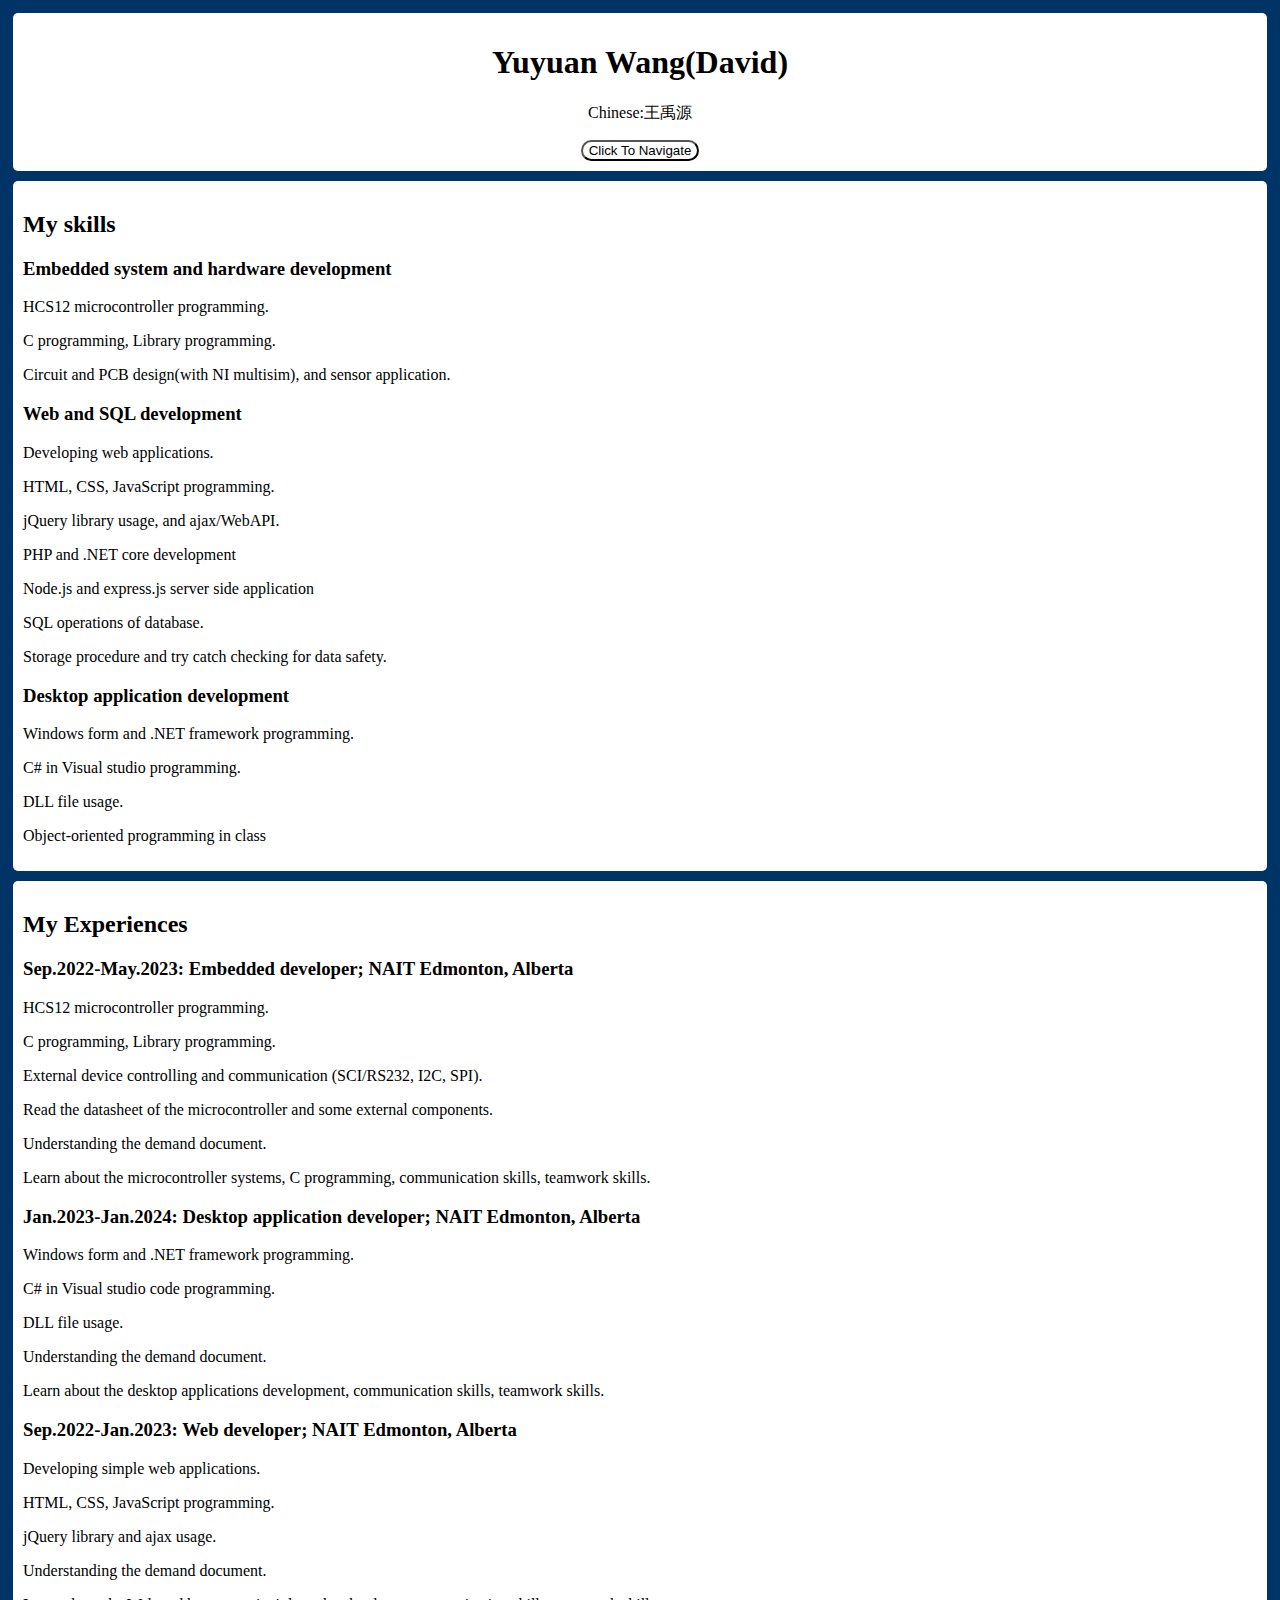
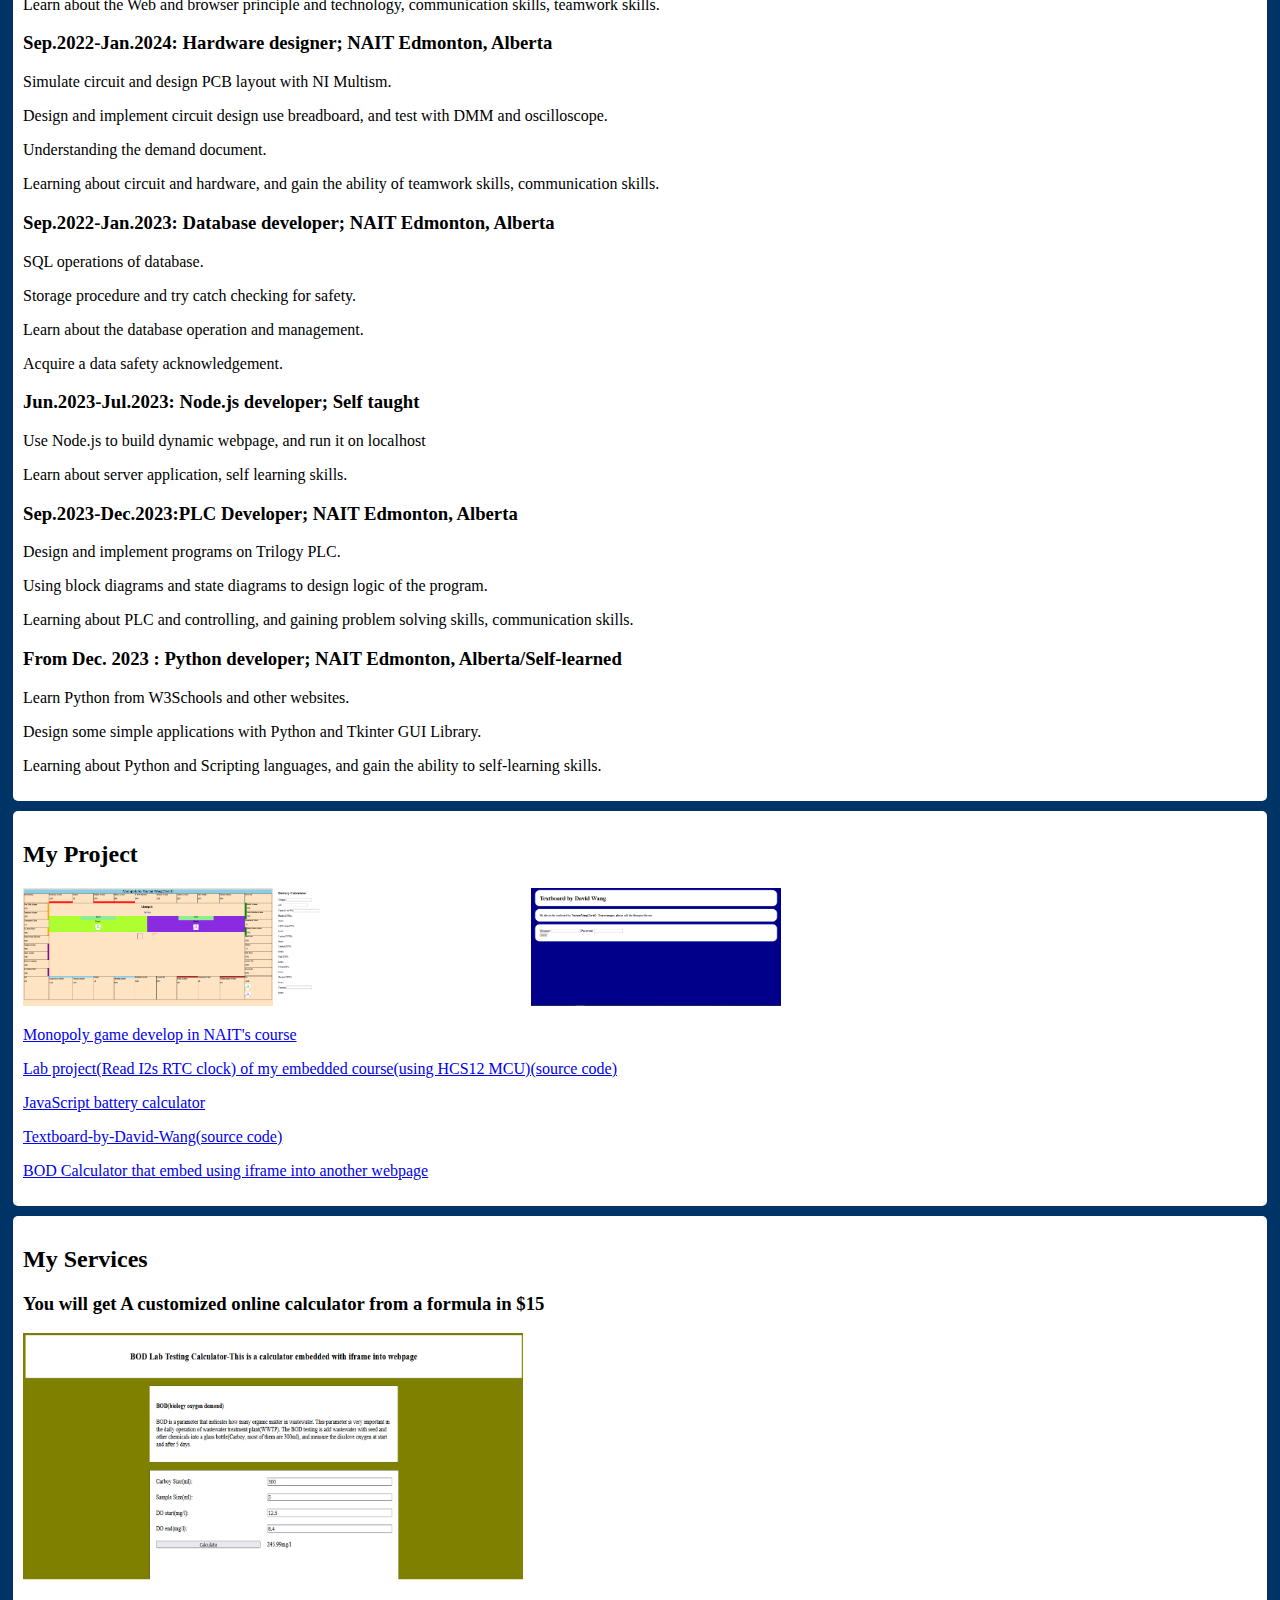
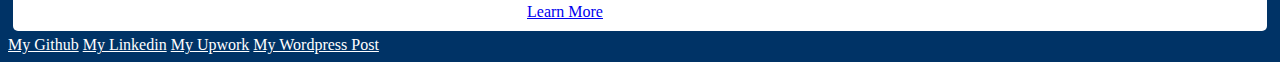
<file: index.html>
<!DOCTYPE html>
<html lang="en">
<head>
    <meta charset="UTF-8">
    <meta http-equiv="X-UA-Compatible" content="IE=edge">
    <meta name="viewport" content="width=device-width, initial-scale=1.0">
    <title>David Wang</title>
    <link rel="stylesheet" href="all.css">
    <script src="index.js"></script>
    <script src="https://ajax.googleapis.com/ajax/libs/jquery/3.6.4/jquery.min.js"></script>
</head>
<body>
    <header style="text-align: center;">
        <h1>Yuyuan Wang(David)</h1>
        <p>Chinese:王禹源</p>
        <button id="nav" class="Hnav">Click To Navigate</button>
    </header>
    <nav style="display: none;">
        <h3>Navagation</h3>
        <ul>
        <li><a class="Hnav" href="#Myskl">My skills</a></li>
        <li><a class="Hnav" href="#Myexp">My experiences</a></li>
        <li><a class="Hnav" href="#Mypro">My project</a></li>
        </ol>
    </nav>
    <div id="Myskl">
        <h2>My skills</h2>
        <h3>Embedded system and hardware development</h3>
        <p>HCS12 microcontroller programming.</p>
        <p>C programming, Library programming.</p>
        <p>Circuit and PCB design(with NI multisim), and sensor application.</p>
        <h3>Web and SQL development</h3>
        <p>Developing web applications.</p>
        <p>HTML, CSS, JavaScript programming.</p>
        <p>jQuery library usage, and ajax/WebAPI.</p>
        <p>PHP and .NET core development</p>
        <p>Node.js and express.js server side application</p>
        <p>SQL operations of database.</p>
        <p>Storage procedure and try catch checking for data safety.</p>
        <h3>Desktop application development</h3>
        <p>Windows form and .NET framework programming.</p>
        <p>C# in Visual studio programming.</p>
        <p>DLL file usage.</p>
        <p>Object-oriented programming in class</p>
    </div>
    <div id="Myexp">
        <h2>My Experiences</h2>
        <h3>Sep.2022-May.2023: Embedded developer; NAIT Edmonton, Alberta</h3>
        <p>HCS12 microcontroller programming.</p> 
        <p>C programming, Library programming.</p>
        <p>External device controlling and communication (SCI/RS232, I2C, SPI).</p>
        <p>Read the datasheet of the microcontroller and some external components.</p>
        <p>Understanding the demand document.</p>
        <p>Learn about the microcontroller systems, C programming, communication skills, teamwork skills.</p>
        <h3>Jan.2023-Jan.2024: Desktop application developer; NAIT Edmonton, Alberta</h3>
        <p>Windows form and .NET framework programming.</p>
        <p>C# in Visual studio code programming.</p>
        <p>DLL file usage.</p>
        <p>Understanding the demand document.</p>
        <p>Learn about the desktop applications development, communication skills, teamwork skills.</p>
        <h3>Sep.2022-Jan.2023: Web developer; NAIT Edmonton, Alberta</h3>
        <p>Developing simple web applications.</p>
        <p>HTML, CSS, JavaScript programming.</p>
        <p>jQuery library and ajax usage.</p>
        <p>Understanding the demand document.</p>
        <p>Learn about the Web and browser principle and technology, communication skills, teamwork skills.</p>
        <h3>Sep.2022-Jan.2024: Hardware designer; NAIT Edmonton, Alberta</h3>
        <p>Simulate circuit and design PCB layout with NI Multism.</p>
        <p>Design and implement circuit design use breadboard, and test with DMM and oscilloscope.</p>
        <p>Understanding the demand document.</p>
        <p>Learning about circuit and hardware, and gain the ability of teamwork skills, communication skills.</p>
        <h3>Sep.2022-Jan.2023: Database developer; NAIT Edmonton, Alberta</h3>
        <p>SQL operations of database.</p>
        <p>Storage procedure and try catch checking for safety.</p>
        <p>Learn about the database operation and management.</p>
        <p>Acquire a data safety acknowledgement.</p>
        <h3>Jun.2023-Jul.2023: Node.js developer; Self taught</h3>
        <p>Use Node.js to build dynamic webpage, and run it on localhost</p>
        <p>Learn about server application, self learning skills.</p>
        <h3>Sep.2023-Dec.2023:PLC Developer; NAIT Edmonton, Alberta</h3>
        <p>Design and implement programs on Trilogy PLC.</p>
        <p>Using block diagrams and state diagrams to design logic of the program.</p>
        <p>Learning about PLC and controlling, and gaining problem solving skills, communication skills.</p>
        <h3>From Dec. 2023 : Python developer; NAIT Edmonton, Alberta/Self-learned</h3>
        <p>Learn Python from W3Schools and other websites.</p>
        <p>Design some simple applications with Python and Tkinter GUI Library.</p>
        <p>Learning about Python and Scripting languages, and gain the ability to self-learning skills.</p>
</div>
    <div id="Mypro">
        <h2>My Project</h2>
        <img src="mono.PNG" style="width: 250px;">
        <img src="bcal.PNG" style="width: 250px;">
        <img src="Capture.PNG" style="width: 250px;">
        <p><a target="_blank" href="Lab02.html">Monopoly game develop in NAIT's course</a></p>
        <p><a target="_blank" href="https://github.com/CMPE2250/DavidWangCode/tree/main/Lab04">Lab project(Read I2s RTC clock) of my embedded course(using HCS12 MCU)(source code)</a></p>
        <p><a target="_blank" href="battcal.html">JavaScript battery calculator</a></p>
        <p><a target="_blank" href="https://github.com/DavidWangNait/Textboard-by-David-Wang">Textboard-by-David-Wang(source code)</a></p>
        <p><a target="_blank" href="calculator embed.html">BOD Calculator that embed using iframe into another webpage</a></p>
    </div>
    <div id="Myser">
        <h2>My Services</h2>
        <h3>You will get A customized online calculator from a formula in $15</h3>
        <img src = "CaptureBOD3.png" style="width:500px">
        <a target="_blank" href="https://www.upwork.com/services/product/development-it-a-customized-online-calculator-from-a-formula-1824179455841405045?ref=project_share&tier=0">Learn More</a>
    </div>    
    <div id="out" style="grid-column: 1/3;">
    <a href="https://github.com/DavidWangNait">My Github</a>
    <a href="https://www.linkedin.com/in/david-wang-637638209/">My Linkedin</a>
    <a href="https://www.upwork.com/freelancers/~012316efa6e0df3b94">My Upwork</a>
    <a href="https://davidwangnait.blog/">My Wordpress Post</a>
    </div>
</body>
</body>
</html>
</file>
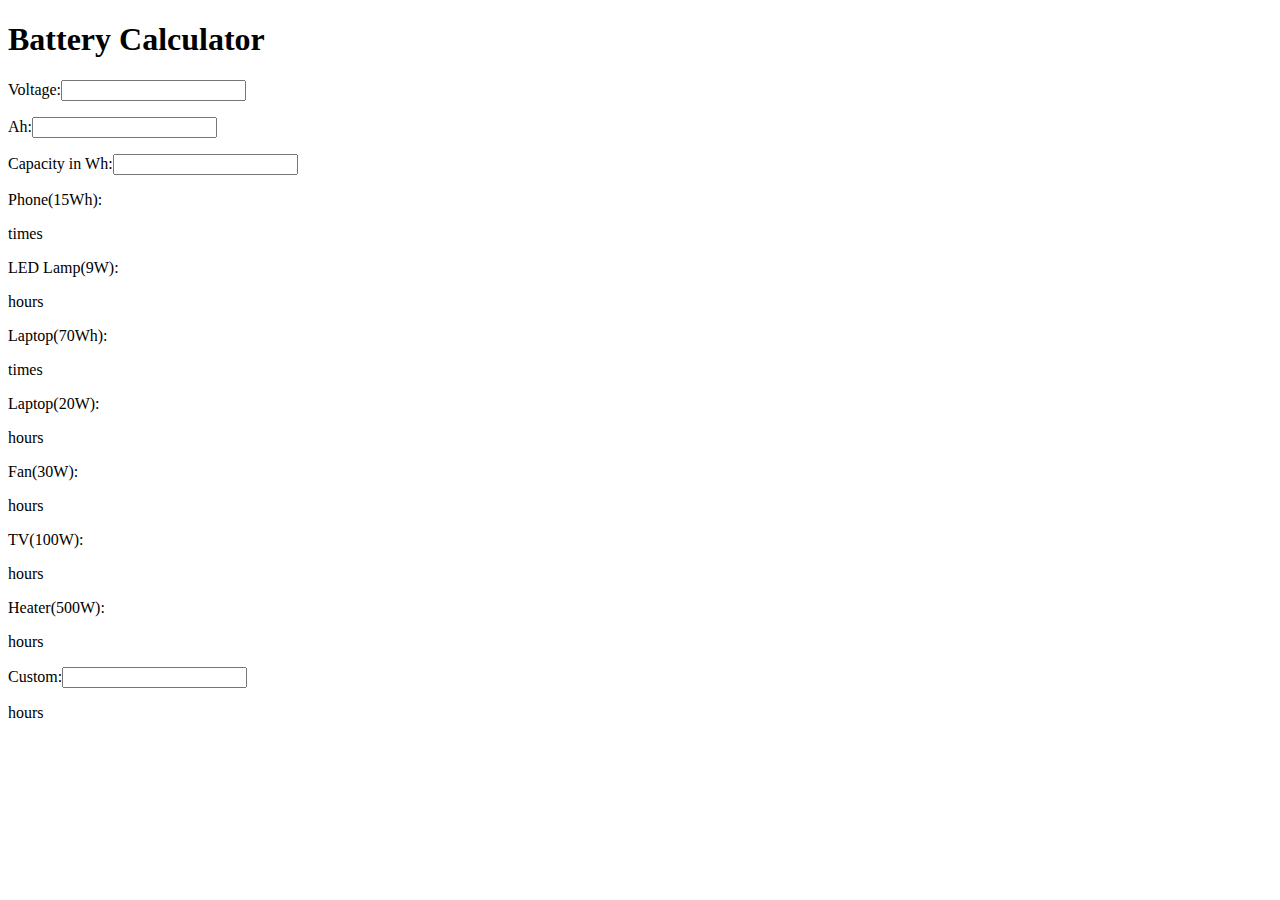
<file: battcal.html>
<!DOCTYPE html>
<html lang="en">
<head>
    <meta charset="UTF-8">
    <meta http-equiv="X-UA-Compatible" content="IE=edge">
    <meta name="viewport" content="width=device-width, initial-scale=1.0">
    <title>Battery Calculator</title>
    <script src="battcaljs.js"></script>
</head>
<body>
    <section><h1>Battery Calculator</h1></section>
    <p>Voltage:<input type="text" name="vol"></p>
    <p>Ah:<input type="text" name="ah"></p>
    <p>Capacity in Wh:<input type="text" name="cap"></p>
    <p>Phone(15Wh):<div id="phone"></div>times</p>
    <p>LED Lamp(9W):<div id="LED"></div>hours</p>
    <p>Laptop(70Wh):<div id="laptop"></div>times</p>
    <p>Laptop(20W):<div id="laptop2"></div>hours</p>
    <p>Fan(30W):<div id="fan"></div>hours</p>
    <p>TV(100W):<div id="TV"></div>hours</p>
    <p>Heater(500W):<div id="heater"></div>hours</p>
    <p>Custom:<input type="text" name="custom"><div id="cust"></div>hours</p>
</body>
</html>
</file>
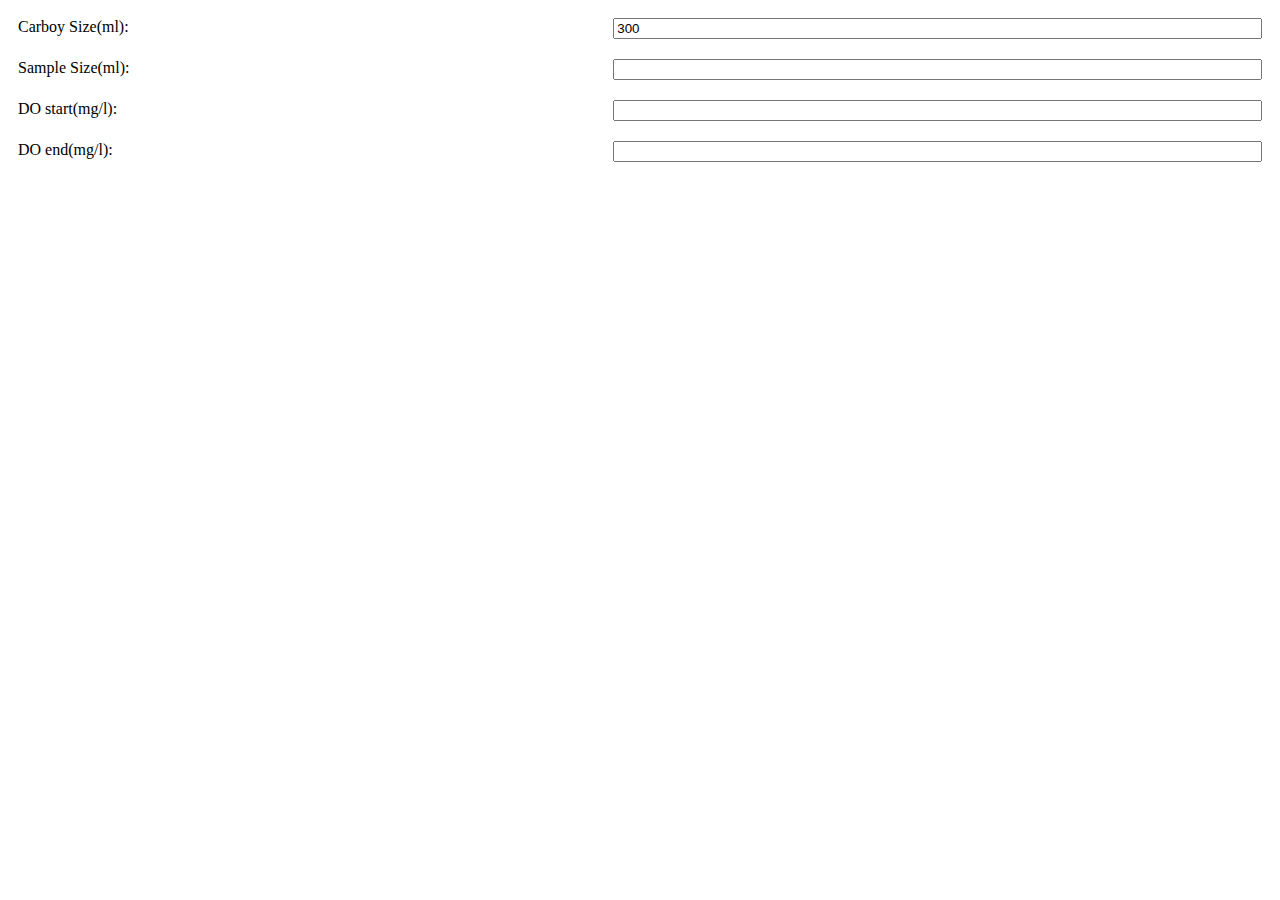
<file: BOD Cal.html>
<!DOCTYPE html>
<html lang="en">
<head>
    <meta charset="UTF-8">
    <meta name="viewport" content="width=device-width, initial-scale=1.0">
    <title>BOD Test Calculator</title>
    <script src="BOD Cal.js">
    </script>
    <style>
        body{
            display: grid;
            grid-template-columns: auto auto;
        }
        input,span,div,button {
            margin: 10px;
        }
    </style>
</head>
<body>
        <span>Carboy Size(ml):</span>
        <input onchange="Click()" id="carboysize" value="300">
        <span>Sample Size(ml):</span>
        <input onchange="Click()" id="samplesize">
        <span>DO start(mg/l):</span>
        <input onchange="Click()" id="dostart">
        <span>DO end(mg/l):</span>
        <input onchange="Click()" id="doend">
        <div id = "result"></div>
</body>
</html>
</file>
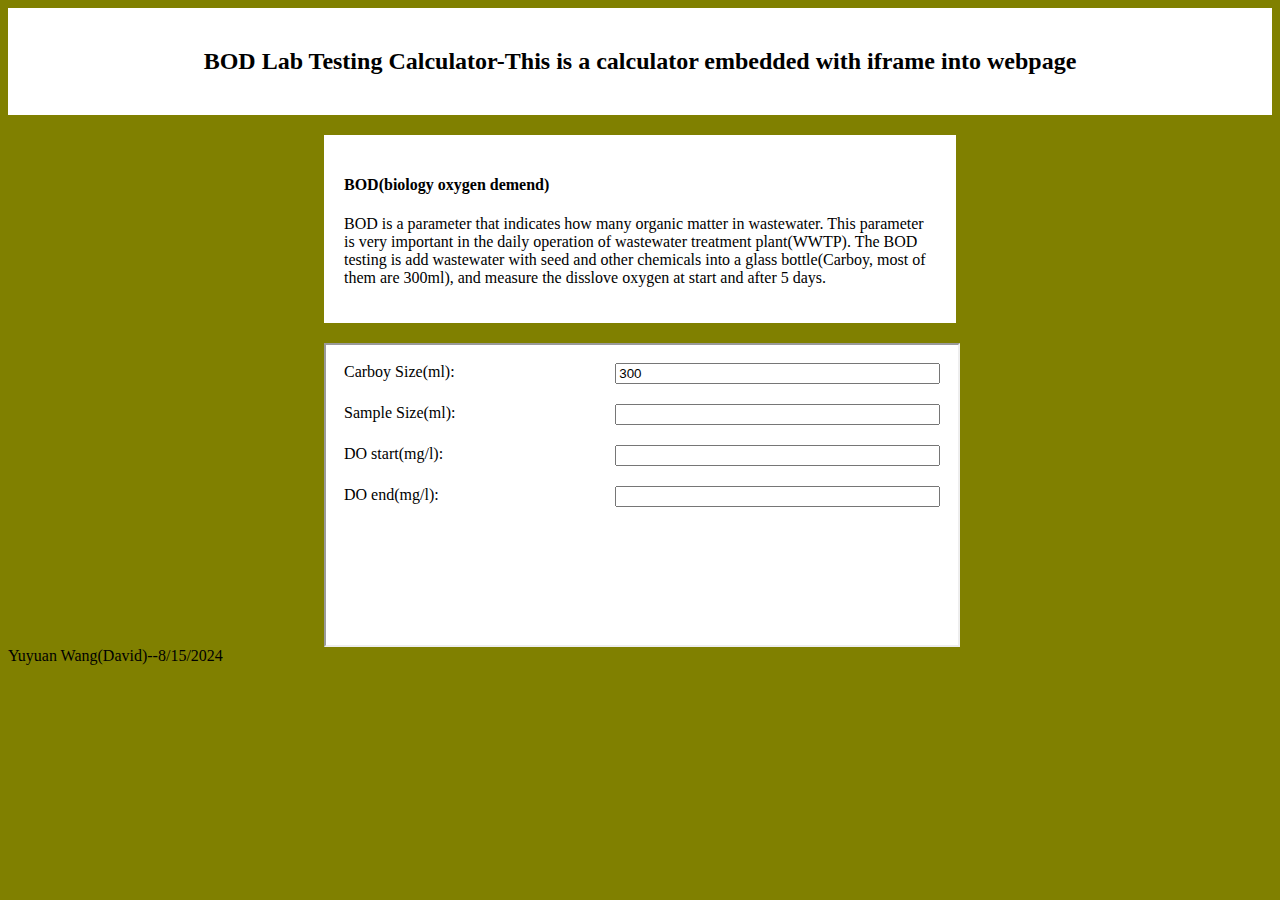
<file: calculator embed.html>
<!DOCTYPE html>
<html lang="en">
<head>
    <meta charset="UTF-8">
    <meta name="viewport" content="width=device-width, initial-scale=1.0">
    <title>Embedded Calculator Test</title>
    <link rel="stylesheet" href="cal.css">
    <script src="https://ajax.googleapis.com/ajax/libs/jquery/3.7.1/jquery.min.js"></script>
</head>
<body>
    <header>
        <h2>BOD Lab Testing Calculator-This is a calculator embedded with iframe into webpage</h2>
    </header>
    <div id="desc">
        <h4>BOD(biology oxygen demend)</h4>
        <p>BOD is a parameter that indicates how many organic matter in wastewater. This parameter is very important in the daily operation of wastewater treatment plant(WWTP). The BOD testing is add wastewater with seed and other chemicals into a glass bottle(Carboy, most of them are 300ml), and measure the disslove oxygen at start and after 5 days.</p>
    </div>
    <iframe src = "BOD Cal.html"></iframe>
    <footer>Yuyuan Wang(David)--8/15/2024</footer>
</body>
</html>
</file>
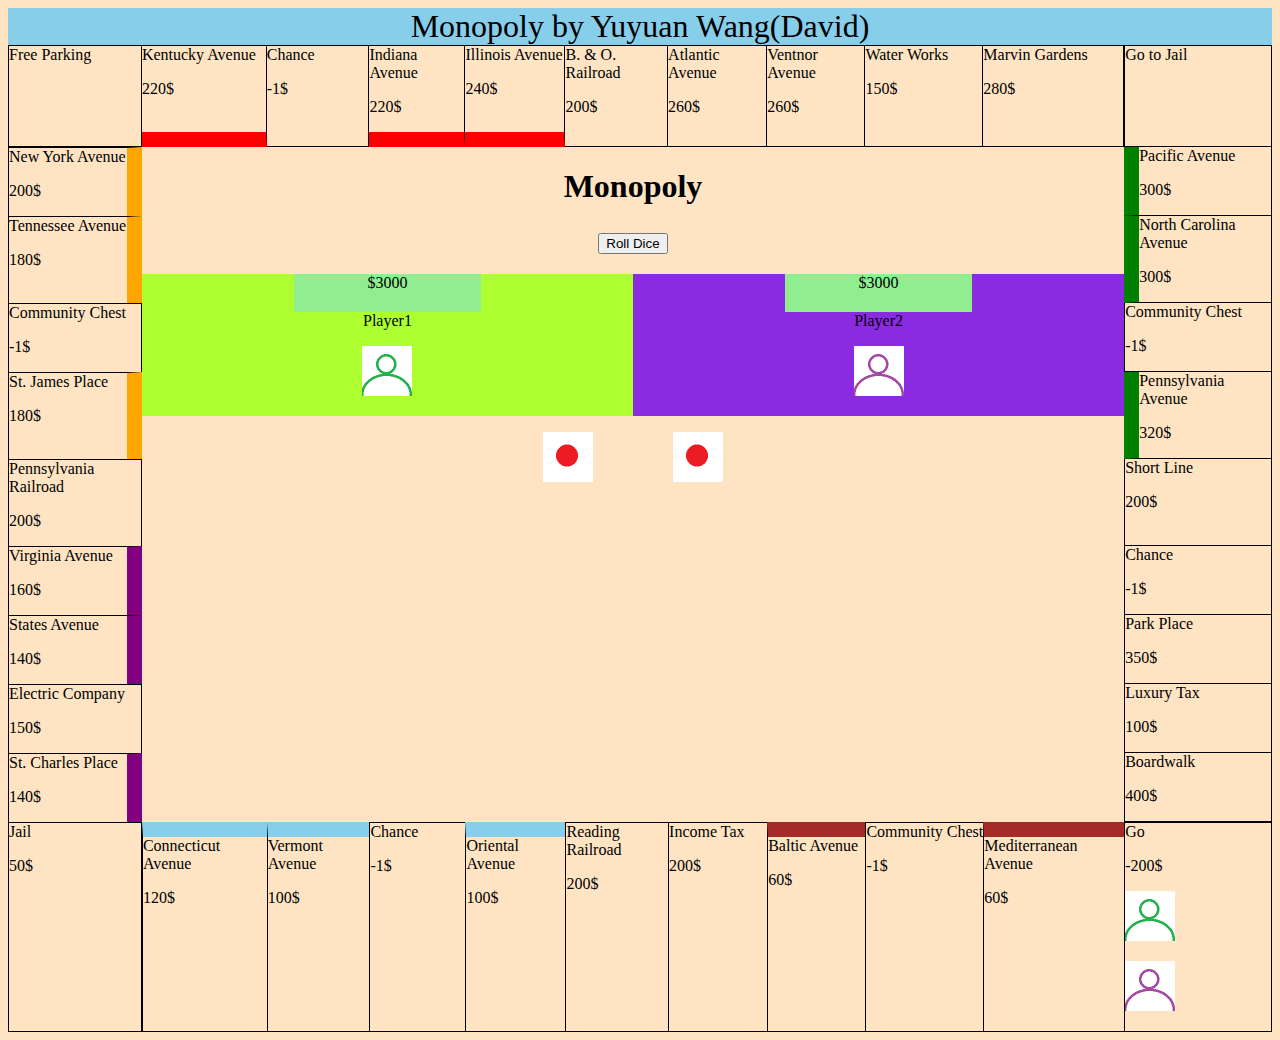
<file: Lab02.html>
<!DOCTYPE html>
<html lang="en">
<head>
    <meta charset="UTF-8">
    <meta http-equiv="X-UA-Compatible" content="IE=edge">
    <meta name="viewport" content="width=device-width, initial-scale=1.0">
    <title>Monopoly by Yuyuan Wang(David)</title>
    <link rel="stylesheet" href="style.css">
    <script src="code.js"></script>
</head>
<body>
    <header>Monopoly by Yuyuan Wang(David)</header>
    <div id="gameboard">
        <section suite="1111" id="go" class="corner go" val="-200">Go</section>
        <section suite="1110" id="mediterranean" class="reg brown" val="60">Mediterranean Avenue</section>
        <section suite="1109" id="cc1" class="reg cc" val="-1">Community Chest</section>
        <section suite="1108" id="baltic" class="reg brown" val="60">Baltic Avenue</section>
        <section suite="1107" id="incometax" class="reg tax" val="200">Income Tax</section>
        <section suite="1106" id="readingrr" class="reg rr" val="200">Reading Railroad</section>
        <section suite="1105" id="oriental" class="reg lightblue" val="100">Oriental Avenue</section>
        <section suite="1104" id="chance1" class="reg chance" val="-1">Chance</section>
        <section suite="1103" id="vermont" class="reg lightblue" val="100">Vermont Avenue</section>
        <section suite="1102" id="connecticut" class="reg lightblue" val="120">Connecticut Avenue</section>
        <section suite="1101" id="jail" class="corner jail" val="50">Jail</section>
        <section suite="1001" id="stcharles" class="reg purple" val="140">St. Charles Place</section>
        <section suite="0901" id="electric" class="reg utility" val="150">Electric Company</section>
        <section suite="0801" id="states" class="reg purple" val="140">States Avenue</section>
        <section suite="0701" id="virginia" class="reg purple" val="160">Virginia Avenue</section>
        <section suite="0601" id="pennsylvaniarr" class="reg rr" val="200">Pennsylvania Railroad</section>
        <section suite="0501" id="stjames" class="reg orange" val="180">St. James Place</section>
        <section suite="0401" id="cc2" class="reg cc" val="-1">Community Chest</section>
        <section suite="0301" id="tennessee" class="reg orange" val="180">Tennessee Avenue</section>
        <section suite="0201" id="newyork" class="reg orange" val="200">New York Avenue</section>
        <section suite="0101" id="freeparking" class="corner parking">Free Parking</section>
        <section suite="0102" id="kentucky" class="reg red" val="220">Kentucky Avenue</section>
        <section suite="0103" id="chance2" class="reg chance" val="-1">Chance</section>
        <section suite="0104" id="indiana" class="reg red" val="220">Indiana Avenue</section>
        <section suite="0105" id="illinois" class="reg red" val="240">Illinois Avenue</section>
        <section suite="0106" id="borr" class="reg rr" val="200">B. & O. Railroad</section>
        <section suite="0107" id="atlantic" class="reg yellow" val="260">Atlantic Avenue</section>
        <section suite="0108" id="ventnor" class="reg yellow" val="260">Ventnor Avenue</section>
        <section suite="0109" id="water" class="reg utility" val="150">Water Works</section>
        <section suite="0110" id="marvin" class="reg yellow" val="280">Marvin Gardens</section>
        <section suite="0111" id="gotojail" class="corner goToJail">Go to Jail</section>
        <section suite="0211" id="pacific" class="reg green" val="300">Pacific Avenue</section>
        <section suite="0311" id="northcarolina" class="reg green" val="300">North Carolina Avenue</section>
        <section suite="0411" id="cc3" class="reg cc" val="-1">Community Chest</section>
        <section suite="0511" id="pennsylvania" class="reg green" val="320">Pennsylvania Avenue</section>
        <section suite="0611" id="shortlinerr" class="reg rr" val="200">Short Line</section>
        <section suite="0711" id="chance3" class="reg chance" val="-1">Chance</section>
        <section suite="0811" id="parkplace" class="reg blue" val="350">Park Place</section>
        <section suite="0911" id="luxurytax" class="reg tax" val="100">Luxury Tax</section>
        <section suite="1011" id="boardwalk" class="reg blue" val="400">Boardwalk</section>
        <aside id="monopoly" class="middle">
            <div class="buffer"></div>
            <h1>Monopoly</h1>
            <h2><button id="RollDice">Roll Dice</button></h2>
            <div id="grid">
                <div id="player1div">
                    <div id="player1amt" class="amount">$3000</div>
                    <div id="player1"></div>
                </div>
                <div id="player2div">
                    <div id="player2amt" class="amount">$3000</div>
                    <div id="player2"></div>
                </div>
            </div>
            <div id="diceroll">
                <figure id="die1"><img class="die" src="dice1.png"></figure>
                <figure id="die2"><img class="die" src="dice1.png"></figure>
            </div>
        </aside>
    </div>
</body>
</html>
</file>
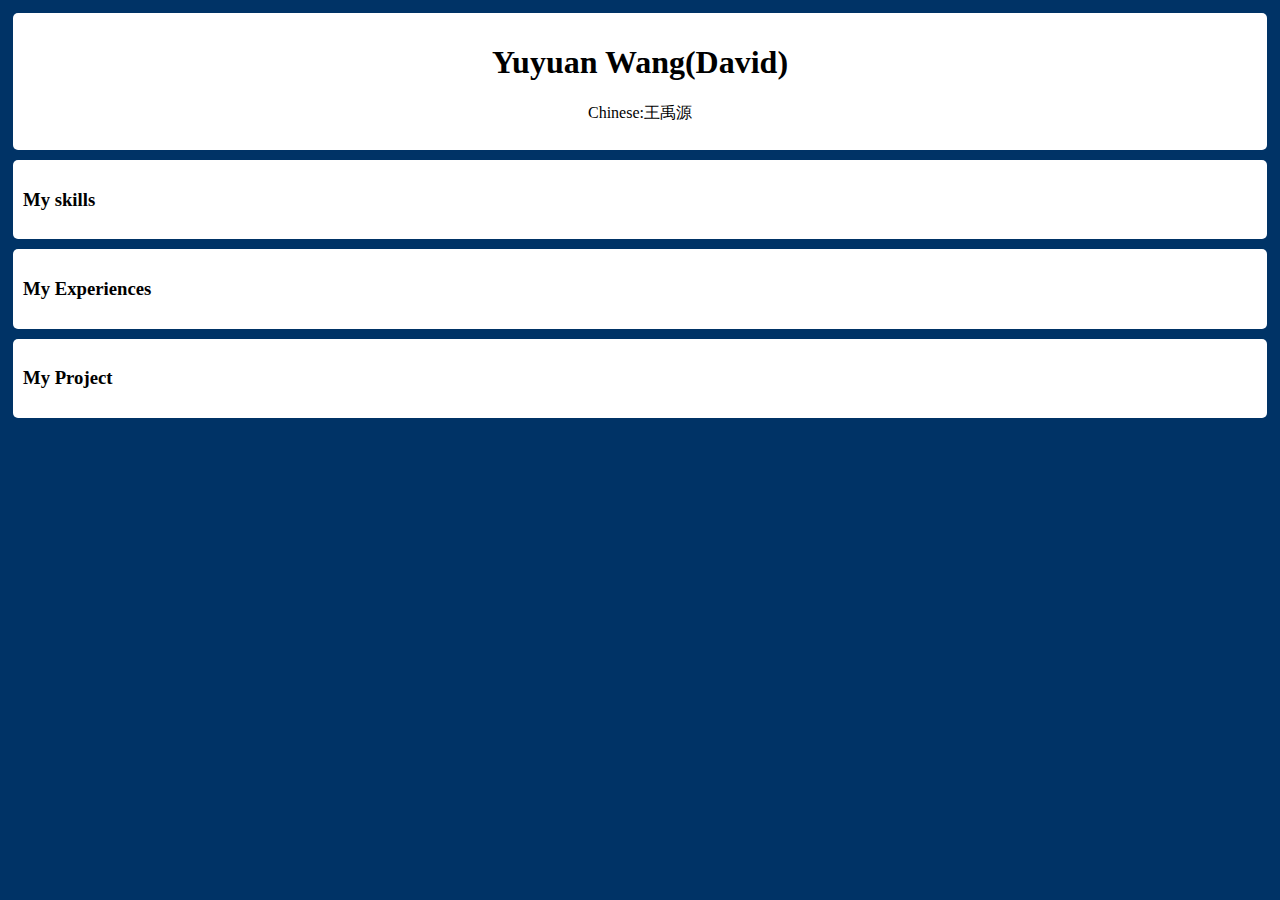
<file: mypage.html>
<!DOCTYPE html>
<html lang="en">
<head>
    <meta charset="UTF-8">
    <meta http-equiv="X-UA-Compatible" content="IE=edge">
    <meta name="viewport" content="width=device-width, initial-scale=1.0">
    <title>David Wang</title>
    <link rel="stylesheet" href="all.css">
</head>
<body>
    <header style="text-align: center;">
        <h1 >Yuyuan Wang(David)</h1>
        <p>Chinese:王禹源</p>
    </header>
    <div id="Myskl">
        <h3>My skills</h3>
    </div>
    <div id="Myexp">
        <h3>My Experiences</h3>
    </div>
    <div id="Mypro">
        <h3>My Project</h3>
    </div>
</body>
</body>
</html>
</file>
<file: all.css>
body{
    background-color: #003366;
}
header,div:not(#out){
    border-radius: 5px;
    padding: 10px;
    margin: 5px;
    background-color: white;
}
button{
    background-color: white;
    border-radius: 25px;
}
nav{
    background-color: white;
    padding: 10px;
    margin: 5px;
    border-radius: 5px;
    position: -webkit-sticky; /* Safari */
    position: sticky;
    top:0;
    bottom: 0;
}
#out a{
    color: white;
}
nav:hover,header:hover,div:hover:not(#out){
    background-color: #0080ff !important;
    color:white;
}
div:hover a,nav:hover a{
    color:white; 
}
@media screen and ( min-width : 800px)
{
    body{
        display: grid;
        grid-template-columns: 250px auto ;
    }
    header{
        grid-column: 1/3;
    }
    div{
        grid-column: 1/3;
    }
    nav{
        grid-column: 1;
        grid-row: 2;
    }
    
}
</file>
<file: cal.css>
body{
    background-color: olive;
    }
    header{
    text-align: center;
    background-color: white;
    padding: 20px;
    }
    iframe{
    margin-top: 20px;
    background-color: white;
    height: 300px;
    width: 100%;
    }
    #desc{
        background-color: white;
        margin-top: 20px;
        padding: 20px;
    }
@media only screen and (min-width: 600px){
    body{
        display: grid;
        grid-template-columns: 25% 50% 25%;
    }
    header{
        grid-column: 1/4;
    }
    iframe{
        grid-column: 2/3;
        margin-top: 20px;
        background-color: white;
    }
    footer{
        grid-column: 1/4;
    }
    #desc{
        grid-column: 2/3;
    }
}
</file>
<file: style.css>
header{
    text-align: center;
    background-color: skyblue;
    font-size: 32px;
}
body{
    background-color: bisque;
}
#gameboard{
    display:grid;
    grid-template-rows: auto auto auto auto auto auto auto auto auto auto auto;
    grid-template-columns:  auto auto auto auto auto auto auto auto auto auto auto; 
}
#monopoly{
grid-row: 2/11;
grid-column: 2/11;
}
#grid{
display: grid;
grid-template-columns: auto auto;
}
#diceroll{
    grid-row: 1/3;
    display:grid;
    grid-column: auto auto;
}
#die1{
    grid-column: 1;
    text-align: end;
}
#die2{
    grid-column: 2;
   
}
#player1div{
    grid-column:1/2;
    background-color: greenyellow;
    text-align: center;
    display: grid;
    grid-template-columns: auto auto auto;
}
#player2div{
    grid-column:2/3;
    background-color: blueviolet;
    text-align: center;
    display: grid;
    grid-template-columns: auto auto auto;
}
.amount{
    background-color: lightgreen;
    grid-column: 2/3;
    grid-row:1;
    padding-bottom: 20px;
}
#player1,#player2{
    grid-row: 2;
    grid-column: 1/4;
    text-align: center;
}
h1,h2{
    text-align: center;
}
img{
    width: 50px;
}
</file>
